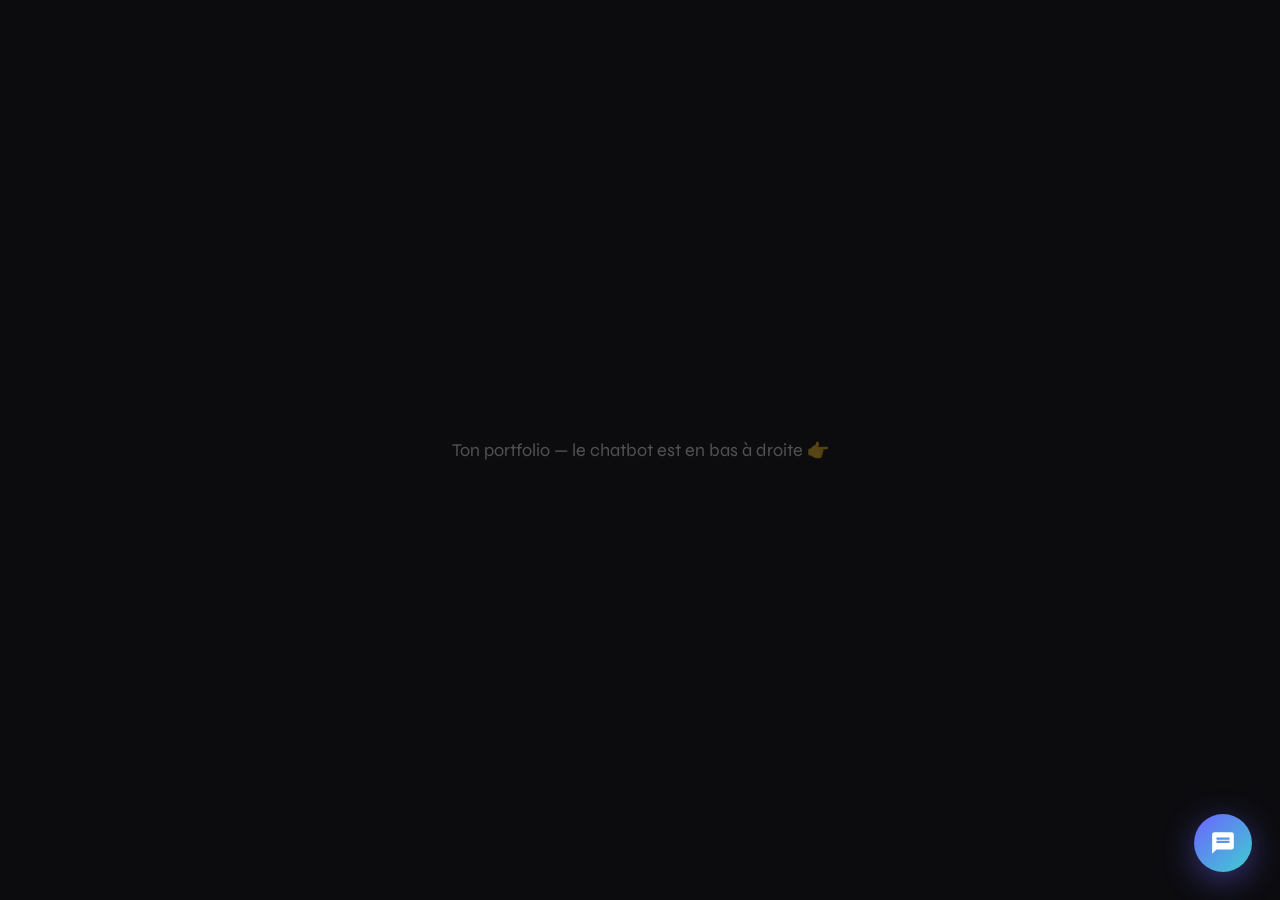
<file: chatbot.html>
<!DOCTYPE html>
<html lang="fr">
<head>
  <meta charset="UTF-8"/>
  <meta name="viewport" content="width=device-width, initial-scale=1.0"/>
  <title>Portfolio — Bastien</title>
  <link href="https://fonts.googleapis.com/css2?family=Syne:wght@400;600;700&family=DM+Sans:wght@300;400;500&display=swap" rel="stylesheet"/>
  <style>
    *, *::before, *::after { box-sizing: border-box; margin: 0; padding: 0; }

    body {
      font-family: 'DM Sans', sans-serif;
      background: #0c0c0f;
      color: #f0f0f5;
      min-height: 100vh;
      display: flex;
      align-items: center;
      justify-content: center;
    }

    .demo-text {
      text-align: center;
      opacity: 0.3;
      font-family: 'Syne', sans-serif;
      font-size: 18px;
    }

    .chat-fab {
      position: fixed;
      bottom: 28px; right: 28px;
      width: 58px; height: 58px;
      border-radius: 50%;
      background: linear-gradient(135deg, #6c63ff, #3ecfcf);
      border: none; cursor: pointer;
      display: flex; align-items: center; justify-content: center;
      box-shadow: 0 8px 32px rgba(108,99,255,.45);
      z-index: 9999;
      transition: transform .25s cubic-bezier(.34,1.56,.64,1), box-shadow .25s;
    }

    .chat-fab:hover {
      transform: scale(1.1);
      box-shadow: 0 12px 40px rgba(108,99,255,.6);
    }

    .chat-fab svg {
      width: 26px; height: 26px; fill: white;
      transition: opacity .2s, transform .2s;
      position: absolute;
    }

    .chat-fab .icon-chat  { opacity:1; transform:scale(1) rotate(0deg); }
    .chat-fab .icon-close { opacity:0; transform:scale(.6) rotate(-90deg); }
    .chat-fab.open .icon-chat  { opacity:0; transform:scale(.6) rotate(90deg); }
    .chat-fab.open .icon-close { opacity:1; transform:scale(1) rotate(0deg); }

    .chat-badge {
      position: absolute; top: 2px; right: 2px;
      width: 14px; height: 14px; border-radius: 50%;
      background: #ff4d6d; border: 2px solid #0c0c0f;
      animation: badgePop .4s cubic-bezier(.34,1.56,.64,1);
    }

    @keyframes badgePop { from{transform:scale(0)} to{transform:scale(1)} }

    .chat-tooltip {
      position: fixed; bottom: 36px; right: 96px;
      background: #1a1a2e; color: #d0d0e0;
      font-size: 13px; padding: 8px 14px;
      border-radius: 10px; border: 1px solid #2a2a40;
      white-space: nowrap; z-index: 9998;
      pointer-events: none; opacity: 0; transform: translateX(8px);
      transition: opacity .2s, transform .2s;
    }

    .chat-tooltip::after {
      content:''; position:absolute; right:-6px; top:50%;
      transform:translateY(-50%);
      border:6px solid transparent; border-right:none;
      border-left-color:#2a2a40;
    }

    .chat-fab:hover ~ .chat-tooltip { opacity:1; transform:translateX(0); }

    .chat-window {
      position: fixed;
      bottom: 100px; right: 28px;
      width: 370px;
      border-radius: 20px; overflow: hidden;
      border: 1px solid #1e1e2e;
      display: flex; flex-direction: column;
      box-shadow: 0 24px 80px rgba(0,0,0,.6), 0 0 0 1px rgba(108,99,255,.1);
      z-index: 9998;
      opacity: 0; transform: translateY(16px) scale(.96);
      pointer-events: none;
      transition: opacity .3s cubic-bezier(.4,0,.2,1), transform .3s cubic-bezier(.4,0,.2,1);
    }

    .chat-window.open {
      opacity: 1; transform: translateY(0) scale(1);
      pointer-events: all;
    }

    .chat-header {
      background: #111118; border-bottom: 1px solid #1e1e2e;
      padding: 14px 16px;
      display: flex; align-items: center; gap: 10px; flex-shrink: 0;
    }

    .avatar {
      width: 38px; height: 38px; border-radius: 50%;
      background: linear-gradient(135deg, #6c63ff, #3ecfcf);
      display: flex; align-items: center; justify-content: center;
      font-family: 'Syne', sans-serif; font-weight: 700; font-size: 15px;
      color: #fff; flex-shrink: 0;
    }

    .header-info h2 {
      font-family: 'Syne', sans-serif; font-size: 14px; font-weight: 700;
      color: #f0f0f5; line-height: 1.2;
    }

    .header-info span { font-size: 11px; color: #6c63ff; font-weight: 500; }

    .status {
      margin-left: auto; display: flex; align-items: center; gap: 5px;
      font-size: 11px; color: #3ecfcf;
    }

    .status-dot {
      width: 7px; height: 7px; border-radius: 50%;
      background: #3ecfcf; box-shadow: 0 0 6px #3ecfcf;
      animation: pulse 2s infinite;
    }

    @keyframes pulse { 0%,100%{opacity:1} 50%{opacity:.35} }

    .chat-messages {
      background: #0c0c0f; flex: 1; overflow-y: auto;
      padding: 16px; display: flex; flex-direction: column; gap: 12px;
      min-height: 280px; max-height: 320px;
      scrollbar-width: thin; scrollbar-color: #2a2a40 transparent;
    }

    .msg { display: flex; gap: 8px; align-items: flex-end; animation: fadeUp .25s ease; }

    @keyframes fadeUp { from{opacity:0;transform:translateY(6px)} to{opacity:1;transform:translateY(0)} }

    .msg.user { flex-direction: row-reverse; }

    .msg-avatar {
      width: 26px; height: 26px; border-radius: 50%;
      background: linear-gradient(135deg, #6c63ff, #3ecfcf);
      display: flex; align-items: center; justify-content: center;
      font-size: 10px; font-weight: 700; color: #fff;
      flex-shrink: 0; font-family: 'Syne', sans-serif;
    }

    .msg.user .msg-avatar { background: #1a1a2e; color: #9090b0; }

    .msg-bubble {
      max-width: 78%; padding: 10px 14px; border-radius: 16px;
      font-size: 13.5px; line-height: 1.65; font-weight: 300;
    }

    .msg.bot .msg-bubble {
      background: #1a1a2e; color: #d0d0e0;
      border-bottom-left-radius: 4px; border: 1px solid #2a2a40;
    }

    .msg.user .msg-bubble {
      background: linear-gradient(135deg, #6c63ff, #5a52e0);
      color: #fff; border-bottom-right-radius: 4px;
    }

    .suggestions {
      background: #0c0c0f; padding: 0 16px 12px;
      display: flex; gap: 7px; flex-wrap: wrap;
    }

    .suggestion-btn {
      background: #1a1a2e; border: 1px solid #2a2a40; color: #9090b0;
      padding: 5px 11px; border-radius: 20px; font-size: 11.5px;
      cursor: pointer; font-family: 'DM Sans', sans-serif;
      transition: border-color .2s, color .2s, background .2s; white-space: nowrap;
    }

    .suggestion-btn:hover { border-color: #6c63ff; color: #c0b8ff; background: #1e1a3a; }

    .chat-input-area {
      padding: 12px 14px; border-top: 1px solid #1e1e2e;
      display: flex; gap: 8px; background: #111118;
      align-items: center; flex-shrink: 0;
    }

    .chat-input {
      flex: 1; background: #1a1a2e; border: 1px solid #2a2a40;
      border-radius: 20px; padding: 9px 16px; color: #f0f0f5;
      font-size: 13px; font-family: 'DM Sans', sans-serif;
      outline: none; transition: border-color .2s;
    }

    .chat-input::placeholder { color: #4a4a6a; }
    .chat-input:focus { border-color: #6c63ff; }

    .send-btn {
      width: 38px; height: 38px; border-radius: 50%;
      background: linear-gradient(135deg, #6c63ff, #3ecfcf);
      border: none; cursor: pointer;
      display: flex; align-items: center; justify-content: center;
      transition: transform .2s, opacity .2s; flex-shrink: 0;
    }

    .send-btn:hover { transform: scale(1.08); }
    .send-btn:disabled { opacity:.4; cursor:not-allowed; transform:none; }
    .send-btn svg { width: 16px; height: 16px; fill: white; }

    .typing { display:flex; gap:4px; align-items:center; padding:2px 0; }
    .typing span {
      width:5px; height:5px; border-radius:50%; background:#6c63ff;
      animation: bounce 1.2s infinite;
    }
    .typing span:nth-child(2){animation-delay:.2s}
    .typing span:nth-child(3){animation-delay:.4s}

    @keyframes bounce { 0%,60%,100%{transform:translateY(0)} 30%{transform:translateY(-5px)} }

    @media (max-width: 420px) {
      .chat-window { width: calc(100vw - 20px); right: 10px; bottom: 90px; }
      .chat-fab { bottom: 20px; right: 16px; }
      .chat-tooltip { display: none; }
    }
  </style>
</head>
<body>

  <div class="demo-text">Ton portfolio — le chatbot est en bas à droite 👉</div>

  <button class="chat-fab" id="chatFab" onclick="toggleChat()" aria-label="Ouvrir l'assistant">
    <svg class="icon-chat" viewBox="0 0 24 24">
      <path d="M20 2H4c-1.1 0-2 .9-2 2v18l4-4h14c1.1 0 2-.9 2-2V4c0-1.1-.9-2-2-2zm-2 10H6V10h12v2zm0-3H6V7h12v2z"/>
    </svg>
    <svg class="icon-close" viewBox="0 0 24 24">
      <path d="M19 6.41L17.59 5 12 10.59 6.41 5 5 6.41 10.59 12 5 17.59 6.41 19 12 13.41 17.59 19 19 17.59 13.41 12z"/>
    </svg>
    <span class="chat-badge" id="badge" style="display:none"></span>
  </button>

  <div class="chat-tooltip">Une question sur Bastien ?</div>

  <div class="chat-window" id="chatWindow">
    <div class="chat-header">
      <div class="avatar">B</div>
      <div class="header-info">
        <h2>Assistant de Bastien</h2>
        <span>Data Analyst · SDM · Lille</span>
      </div>
      <div class="status"><div class="status-dot"></div>En ligne</div>
    </div>

    <div class="chat-messages" id="messages"></div>

    <div class="suggestions" id="suggestions">
      <button class="suggestion-btn" onclick="sendSuggestion('Quelles sont les expériences professionnelles de Bastien ?')">💼 Expériences</button>
      <button class="suggestion-btn" onclick="sendSuggestion('Quels outils et compétences maîtrise Bastien ?')">📊 Compétences</button>
      <button class="suggestion-btn" onclick="sendSuggestion('Quels projets data a réalisé Bastien ?')">🗂️ Projets</button>
      <button class="suggestion-btn" onclick="sendSuggestion('Comment contacter Bastien ?')">📬 Contact</button>
    </div>

    <div class="chat-input-area">
      <input class="chat-input" id="userInput" type="text" placeholder="Votre question…"/>
      <button class="send-btn" id="sendBtn" onclick="sendMessage()">
        <svg viewBox="0 0 24 24"><path d="M2 21l21-9L2 3v7l15 2-15 2z"/></svg>
      </button>
    </div>
  </div>

  <script>
    // ────────────────────────────────────────
    //  🔑 REMPLACE ICI TA CLÉ API GEMINI
    // ────────────────────────────────────────
    const GEMINI_API_KEY = "AIzaSyANl66SnFGZuunxH_suXTxZ56a0ugnwlI8";
    // ────────────────────────────────────────

    const GEMINI_URL = `https://generativelanguage.googleapis.com/v1beta/models/gemini-2.5-flash:generateContent?key=${GEMINI_API_KEY}`;

    const SYSTEM_PROMPT = `Tu es l'assistant personnel de Bastien Leblanc, intégré à son portfolio en ligne.
Tu réponds UNIQUEMENT en français, avec un ton professionnel mais chaleureux et accessible.

Voici le profil complet de Bastien, extrait directement de son portfolio :

== IDENTITÉ ==
- Nom : Bastien Leblanc
- Titre : Data Analyst
- Localisation : Métropole Lilloise
- Mobilité : Lille / Lens / Béthune / Remote
- Langues : Anglais B1
- Permis : A/B - Véhiculé
- LinkedIn : https://www.linkedin.com/in/bastien-leblanc-6a655347
- Téléphone : 06 83 19 67 51
- Email : disponible via le formulaire de contact sur le portfolio
- Loisirs : Formule 1, Musique, Nouvelles technologies, Cuisine, Jeux vidéo, Cinéma
- Sports : Running, Karaté

== FORMATION ==
- Data Analyst — OpenClassRooms (2025-2026, à distance) — RNCP Niveau 6 (Bac+3/4)
  13 projets professionnels : Python (Pandas), MySQL, Power BI, machine learning, tests statistiques, restitutions devant jury
- Gestion de projets — Open (2022) : pilotage, planification, reporting
- Management de proximité — Open (2020) : encadrement d'équipe, communication, pilotage opérationnel

== CERTIFICATION ==
- ITIL v4 (2022) — IB Formation : bonnes pratiques gestion des services IT

== EXPÉRIENCES PROFESSIONNELLES ==
1. Service Delivery Manager — SMILE GROUP, Lille (Jan 2025 - Mars 2025)
   BU Cloud Management : portefeuille de 10 clients (Dior, GRDF, Sodiaal), suivi projets, facturation, développement commercial

2. Service Delivery Manager — OPEN, Villeneuve d'Ascq (Jan 2022 - Jan 2025)
   BU Infrastructure, Cloud et DevOps : clients Auchan, SNCF Connect, AIFE, IMSA, INRAE, SIAO, Noréade, Amiens Métropole
   Management opérationnel et de carrière, amélioration continue, reporting métriques, PAQ/RACI, comités COMOP/COPIL/COSTRAT, recrutement, avant-ventes, gestion financière

3. Team Leader — OPEN, Villeneuve d'Ascq (Oct 2019 - Déc 2021)
   Compte SNCF CONNECT, supervision 24/7 : planning, reporting, management, animation comités, recrutement et formation

4. Technicien d'Exploitation et Supervision — OPEN, Villeneuve d'Ascq (Août 2018 - Déc 2019)
   SNCF CONNECT 24/7 : supervision console, actions serveurs/réseaux/BDD, analyse logs, coordination incidents majeurs

5. Technicien d'Exploitation Cloud et Sécurité — PICTIME (Claranet), Sainghin-en-Mélantois (Août 2017 - Août 2018)
   Alertes supervision N1, procédures, maintenance serveurs datacenter, facturation stockage, 24h/7j

6. Référent Technique Société Générale — HELPLINE, Marcq-en-Baroeul (Mai 2016 - Fév 2017)
   Mise en place plateforme d'appels, formation collaborateurs, management, gestion VIP

7. Expert Technique McDonald's — INTERWAY, Wambrechies (Août 2012 - Mai 2016)
   Diagnostic matériel/logiciel, helpdesk, formation de 150 collaborateurs, N3

== COMPÉTENCES TECHNIQUES (OUTILS) ==
- Python (Pandas) : 60% — Data Analysis
- MySQL : 70% — SQL / Data Analysis
- Power BI : 80% — BI / Data Visualization
- Linux : 50% — OS
- GPT / Gemini : 70% — AI
- GitHub : 40% — Version Control
- JIRA : 90% — Agile Project Management
- KNIME : 90% — ETL / Data Processing
- Confluence : 90% — Documentation
- PowerPoint : 90% — Présentation

== HARD SKILLS ==
- Préparation & nettoyage des données : 80%
- Requêtage de base de données : 80%
- Analyse de données : 70%
- Visualisation des données : 70%
- Statistiques : 50%
- Reporting & communication : 80%
- Pilotage de projets : 60%
- Amélioration continue : 80%

== SOFT SKILLS ==
Esprit analytique, orientation résultat, leadership, résolution de problèmes, communication

== PROJETS DATA (PORTFOLIO) ==
1. Laplace Immo (MySQL) — Analyse de données immobilières
2. Sanitoral (Power BI) — Conception de tableau de bord dynamique
3. Bottleneck (Python) — Optimisation de la gestion des données d'une boutique
4. Digicon Consulting (Knime) — Analyse des indicateurs de l'égalité femmes/hommes (RGPD)
5. Aeroworld (Power BI, HTML, CSS) — Création d'un portfolio de professionnel de la data
6. Lapage (Python) — Analyse des ventes d'une librairie en ligne
7. DWFA (Power BI) — Étude d'accès à l'eau potable
8. La Poule Qui Chante (Python) — Étude de marché international
9. ONCFM (Python) — Détection de faux billets

== CONTACT ==
- Téléphone : 06 83 19 67 51
- Localisation : Métropole Lilloise
- LinkedIn : https://www.linkedin.com/in/bastien-leblanc-6a655347
- Portfolio : https://bastienleblanc.fr

== RÈGLES DE RÉPONSE ==
- Réponds en 2-4 phrases sauf si plus de détails sont demandés
- N'invente aucune information non mentionnée ci-dessus
- Si une info manque, invite à contacter Bastien directement via son téléphone ou LinkedIn
- Mets en valeur son double profil : expérience managériale solide + reconversion data en cours`;

    let history = [];
    let welcomed = false;
    let isOpen = false;

    function toggleChat() {
      isOpen = !isOpen;
      document.getElementById('chatFab').classList.toggle('open', isOpen);
      document.getElementById('chatWindow').classList.toggle('open', isOpen);
      document.getElementById('badge').style.display = 'none';

      if (isOpen && !welcomed) {
        welcomed = true;
        setTimeout(() => {
          addMessage('bot', "Bonjour ! 👋 Je suis l'assistant de <strong>Bastien Leblanc</strong>, Data Analyst basé sur la métropole lilloise. Posez-moi vos questions sur son parcours, ses projets ou comment le contacter !");
        }, 200);
        setTimeout(() => document.getElementById('userInput').focus(), 350);
      }
    }

    function scrollBottom() {
      const c = document.getElementById('messages');
      c.scrollTop = c.scrollHeight;
    }

    function addMessage(role, text) {
      const container = document.getElementById('messages');
      const div = document.createElement('div');
      div.className = `msg ${role}`;
      div.innerHTML = `<div class="msg-avatar">${role === 'bot' ? 'B' : 'V'}</div><div class="msg-bubble">${text}</div>`;
      container.appendChild(div);
      scrollBottom();
    }

    function addTyping() {
      const container = document.getElementById('messages');
      const div = document.createElement('div');
      div.className = 'msg bot'; div.id = 'typing-indicator';
      div.innerHTML = `<div class="msg-avatar">B</div><div class="msg-bubble"><div class="typing"><span></span><span></span><span></span></div></div>`;
      container.appendChild(div); scrollBottom();
    }

    function removeTyping() {
      const el = document.getElementById('typing-indicator');
      if (el) el.remove();
    }

    async function callGemini(userMessage) {
      history.push({ role: 'user', parts: [{ text: userMessage }] });
      const res = await fetch(GEMINI_URL, {
        method: 'POST',
        headers: { 'Content-Type': 'application/json' },
        body: JSON.stringify({
          system_instruction: { parts: [{ text: SYSTEM_PROMPT }] },
          contents: history
        })
      });
      if (!res.ok) { const e = await res.json(); throw new Error(e?.error?.message || 'Erreur API'); }
      const data = await res.json();
      const reply = data.candidates?.[0]?.content?.parts?.[0]?.text || "Désolé, je n'ai pas pu répondre.";
      history.push({ role: 'model', parts: [{ text: reply }] });
      return reply;
    }

    async function sendMessage() {
      const input = document.getElementById('userInput');
      const btn = document.getElementById('sendBtn');
      const text = input.value.trim();
      if (!text || btn.disabled) return;

      input.value = ''; btn.disabled = true;
      document.getElementById('suggestions').style.display = 'none';
      addMessage('user', text); addTyping();

      try {
        const reply = await callGemini(text);
        removeTyping(); addMessage('bot', reply);
      } catch(e) {
        removeTyping(); addMessage('bot', `⚠️ ${e.message}`);
      }

      btn.disabled = false; input.focus();
    }

    function sendSuggestion(msg) {
      if (!isOpen) toggleChat();
      setTimeout(() => { document.getElementById('userInput').value = msg; sendMessage(); }, welcomed ? 0 : 400);
    }

    document.getElementById('userInput').addEventListener('keydown', e => { if (e.key === 'Enter') sendMessage(); });

    setTimeout(() => { if (!isOpen) document.getElementById('badge').style.display = 'block'; }, 3000);
  </script>
</body>
</html>
</file>
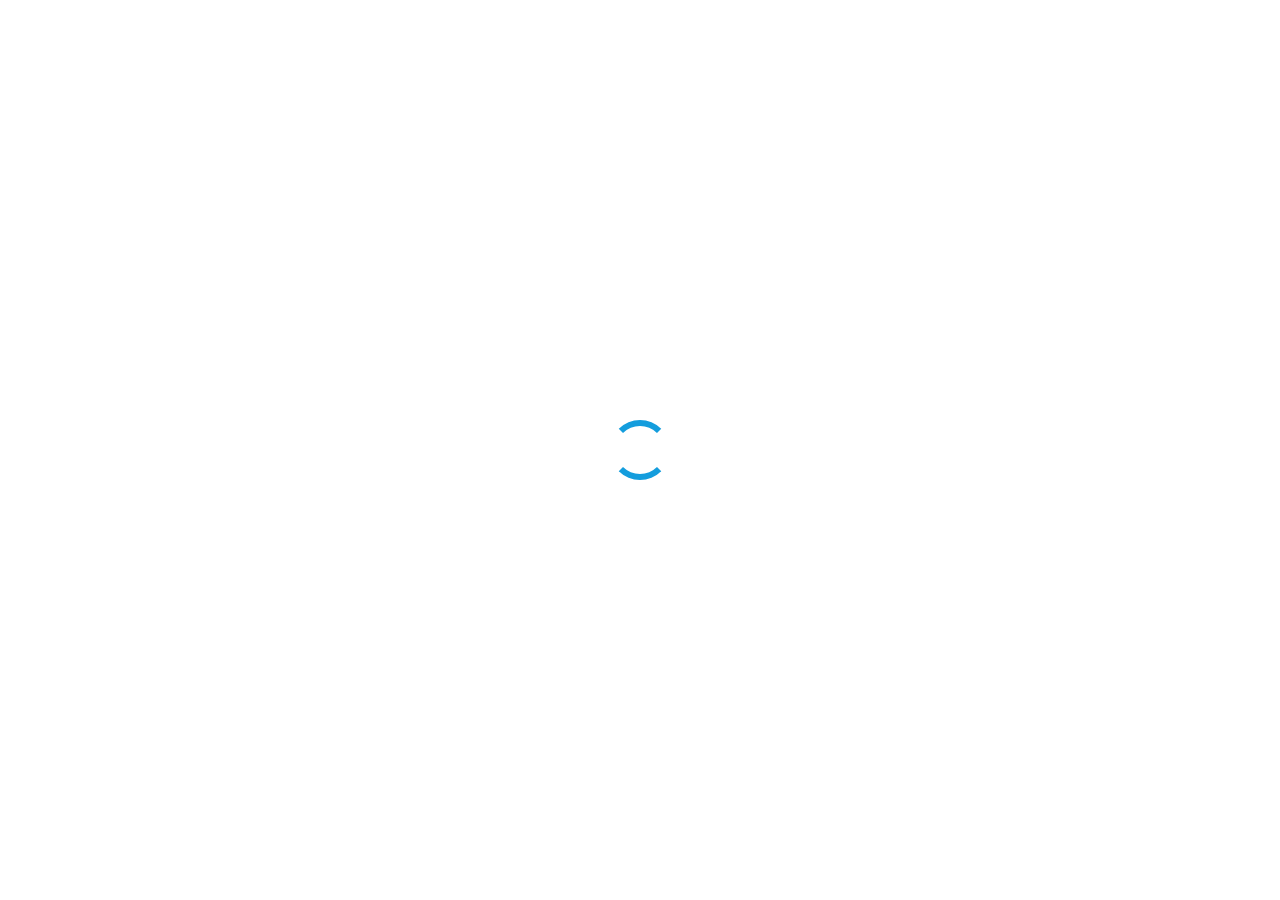
<file: portfolio-digicon.html>
<!DOCTYPE html>
<html lang="fr" translate="no">

<head>
  <meta charset="utf-8">
  <meta content="width=device-width, initial-scale=1.0" name="viewport">
  <title>Portfolio Digicon</title>
  <meta content="" name="description">
  <meta content="" name="keywords">

  <!-- Favicons -->
  <link href="assets/img/favicon2.png" rel="icon">
  <link href="assets/img/favicon2.png" rel="apple-touch-icon">

  <!-- Fonts -->
  <link href="https://fonts.googleapis.com" rel="preconnect">
  <link href="https://fonts.gstatic.com" rel="preconnect" crossorigin>
  <link href="https://fonts.googleapis.com/css2?family=Roboto:ital,wght@0,100;0,300;0,400;0,500;0,700;0,900;1,100;1,300;1,400;1,500;1,700;1,900&family=Poppins:ital,wght@0,100;0,200;0,300;0,400;0,500;0,600;0,700;0,800;0,900;1,100;1,200;1,300;1,400;1,500;1,600;1,700;1,800;1,900&family=Raleway:ital,wght@0,100;0,200;0,300;0,400;0,500;0,600;0,700;0,800;0,900;1,100;1,200;1,300;1,400;1,500;1,600;1,700;1,800;1,900&display=swap" rel="stylesheet">

  <!-- Vendor CSS Files -->
  <link href="assets/vendor/bootstrap/css/bootstrap.min.css" rel="stylesheet">
  <link href="assets/vendor/bootstrap-icons/bootstrap-icons.css" rel="stylesheet">
  <link href="assets/vendor/aos/aos.css" rel="stylesheet">
  <link href="assets/vendor/glightbox/css/glightbox.min.css" rel="stylesheet">
  <link href="assets/vendor/swiper/swiper-bundle.min.css" rel="stylesheet">

  <!-- Main CSS File -->
  <link href="assets/css/main.css" rel="stylesheet">

  <!-- =======================================================
  * Template Name: iPortfolio
  * Template URL: https://bootstrapmade.com/iportfolio-bootstrap-portfolio-websites-template/
  * Updated: Jun 29 2024 with Bootstrap v5.3.3
  * Author: BootstrapMade.com
  * License: https://bootstrapmade.com/license/
  ======================================================== -->
</head>

<body class="portfolio-details-page">

  <header id="header" class="header dark-background d-flex flex-column">
    <i class="header-toggle d-xl-none bi bi-list"></i>

    <div class="profile-img">
      <img src="assets/img/my-profile-img2.jpg" alt="" class="img-fluid rounded-circle">
    </div>

    <a href="index.html" class="logo d-flex align-items-center justify-content-center">
      <!-- Uncomment the line below if you also wish to use an image logo -->
      <!-- <img src="assets/img/logo.png" alt=""> -->
      <h1 class="sitename">Bastien Leblanc</h1>
    </a>

    <div class="social-links text-center">
      <!-- 
      <a href="#" class="twitter"><i class="bi bi-twitter-x"></i></a>
      <a href="#" class="facebook"><i class="bi bi-facebook"></i></a>
      <a href="#" class="instagram"><i class="bi bi-instagram"></i></a>
      <a href="#" class="google-plus"><i class="bi bi-skype"></i></a> 
      -->
      <a href="https://www.linkedin.com/in/bastien-leblanc-6a655347" class="linkedin" target="_blank"><i class="bi bi-linkedin"></i></a>
    </div>

    <nav id="navmenu" class="navmenu">
      <ul>
        <li><a href="index.html#hero" class="active"><i class="bi bi-house navicon"></i> Accueil</a></li>
        <li><a href="index.html#about"><i class="bi bi-person navicon"></i> À propos</a></li>
        <li><a href="index.html#skills"><i class="bi bi-bar-chart navicon"></i> Compétences</a></li>
		<li><a href="index.html#resume"><i class="bi bi-file-earmark-text navicon"></i> Expériences</a></li>
        <li><a href="index.html#formations"><i class="bi bi-mortarboard navicon"></i> Formations</a></li>
        <li><a href="index.html#portfolio"><i class="bi bi-images navicon"></i> Portfolio</a></li>
        <li><a href="index.html#contact"><i class="bi bi-envelope navicon"></i> Contact</a></li>
      </ul>
    </nav>

  </header>

  <main class="main">

    <!-- Page Title -->
    <div class="page-title dark-background">
      <div class="container d-lg-flex justify-content-between align-items-center">
        <h1 class="mb-2 mb-lg-0">Digicon</h1>
        <nav class="breadcrumbs">
          <ol>
            <li><a href="index.html#portfolio">Portfolio</a></li>
            <li class="current">Digicon</li>
          </ol>
        </nav>
      </div>
    </div><!-- End Page Title -->

    <!-- Portfolio Details Section -->
    <section id="portfolio-details" class="portfolio-details section">

      <div class="container" data-aos="fade-up" data-aos-delay="100">

        <div class="row gy-4">

          <div class="col-lg-6">
            <div class="portfolio-details-slider swiper init-swiper">

              <script type="application/json" class="swiper-config">
                {
                  "loop": true,
                  "speed": 600,
                  "autoplay": {
                    "delay": 5000
                  },
                  "slidesPerView": "auto",
                  "pagination": {
                    "el": ".swiper-pagination",
                    "type": "bullets",
                    "clickable": true
                  }
                }
              </script>

              <div class="swiper-wrapper align-items-center">

                <div class="swiper-slide">
                  <img src="assets/img/portfolio/digicon.png" alt="">
                </div>
              </div>
              <div class="swiper-pagination"></div>
            </div>
          </div>

          <div class="col-lg-6">
            <div class="portfolio-info" data-aos="fade-up" data-aos-delay="200">
              <h3>Informations du projet</h3>
              <ul>
                <li><strong>Categorie</strong>: Knime</li>
                <li><strong>Client</strong>: Digicon</li>
                <li><strong>Date du projet</strong>: Octobre 2025</li>
                <li><strong>URL du projet</strong>: <a href="https://github.com/Babass-is-Back/digicon-consulting" target="_blank">GitHub</a></li>
              </ul>
            </div>
            <div class="portfolio-description" data-aos="fade-up" data-aos-delay="300">
              <h2>Analysez des indicateurs de l'égalité femmes/hommes en respect du RGPD</h2>
              <p>
                Vous êtes data analyst dans un cabinet de consultants spécialisé dans la transformation digitale des entreprises. 
				Le cabinet compte déjà plus de 150 salariés et est en plein développement. 
				Chaque année avant le 1er mars, les entreprises d’au moins 50 salariés doivent calculer et publier sur leur site Internet leur index de l’égalité femmes-hommes
			  </p>

            </div>
          </div>

        </div>

      </div>

    </section><!-- /Portfolio Details Section -->

  </main>

  <footer id="footer" class="footer position-relative light-background">

    <div class="container">
      <div class="copyright text-center ">
        <p>© <span>Copyright</span> <strong class="px-1 sitename">iPortfolio</strong> <span>All Rights Reserved</span></p>
      </div>
      <div class="credits">
        <!-- All the links in the footer should remain intact. -->
        <!-- You can delete the links only if you've purchased the pro version. -->
        <!-- Licensing information: https://bootstrapmade.com/license/ -->
        <!-- Purchase the pro version with working PHP/AJAX contact form: [buy-url] -->
        Designed by <a href="https://bootstrapmade.com/">BootstrapMade</a> Distributed by <a href="https://themewagon.com">ThemeWagon</a>
      </div>
    </div>

  </footer>

  <!-- Scroll Top -->
  <a href="#" id="scroll-top" class="scroll-top d-flex align-items-center justify-content-center"><i class="bi bi-arrow-up-short"></i></a>

  <!-- Preloader -->
  <div id="preloader"></div>

  <!-- Vendor JS Files -->
  <script src="assets/vendor/bootstrap/js/bootstrap.bundle.min.js"></script>
  <script src="assets/vendor/php-email-form/validate.js"></script>
  <script src="assets/vendor/aos/aos.js"></script>
  <script src="assets/vendor/typed.js/typed.umd.js"></script>
  <script src="assets/vendor/purecounter/purecounter_vanilla.js"></script>
  <script src="assets/vendor/waypoints/noframework.waypoints.js"></script>
  <script src="assets/vendor/glightbox/js/glightbox.min.js"></script>
  <script src="assets/vendor/imagesloaded/imagesloaded.pkgd.min.js"></script>
  <script src="assets/vendor/isotope-layout/isotope.pkgd.min.js"></script>
  <script src="assets/vendor/swiper/swiper-bundle.min.js"></script>

  <!-- Main JS File -->
  <script src="assets/js/main.js"></script>

</body>

</html>
</file>
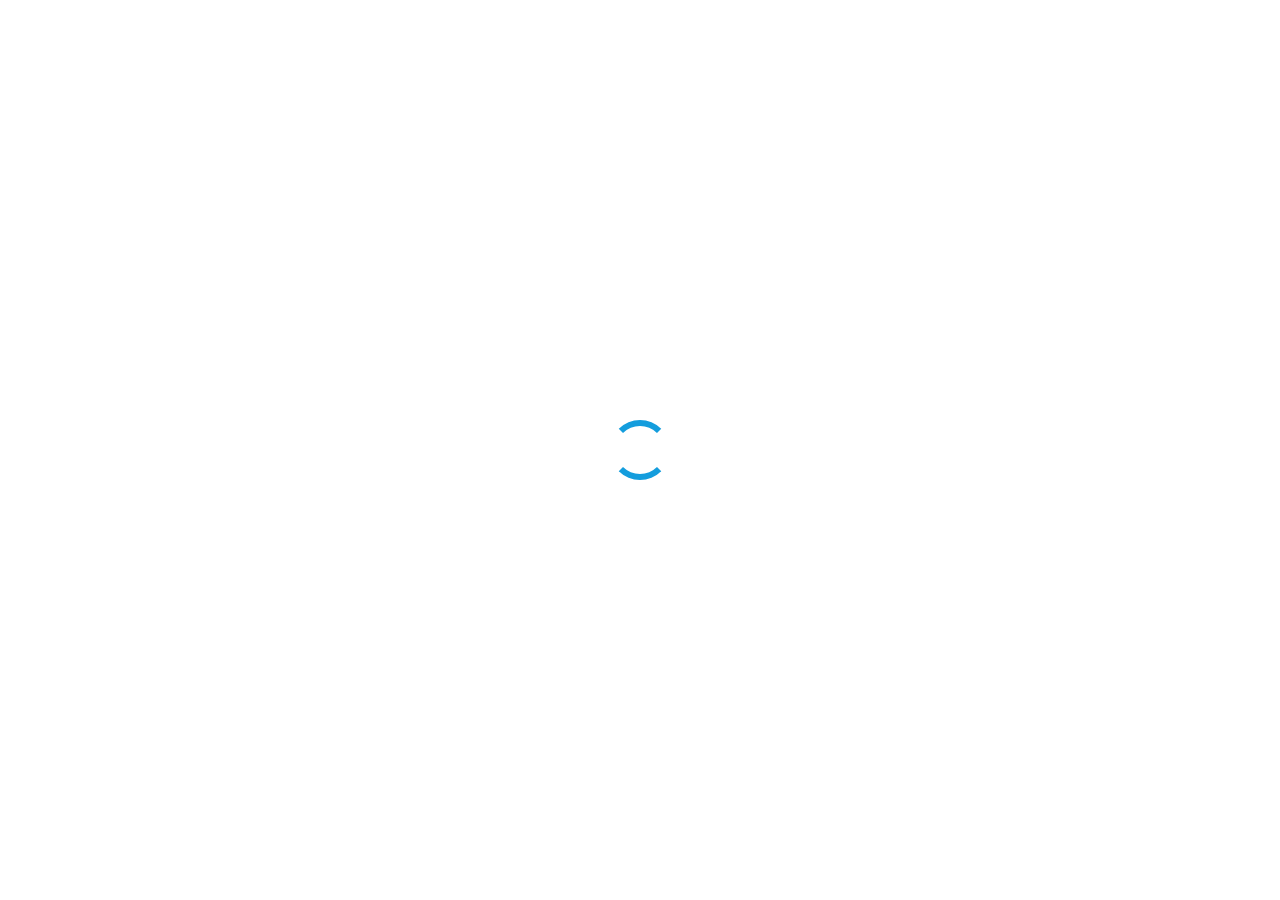
<file: portfolio-dwfa.html>
<!DOCTYPE html>
<html lang="fr" translate="no">

<head>
  <meta charset="utf-8">
  <meta content="width=device-width, initial-scale=1.0" name="viewport">
  <title>Portfolio DWFA</title>
  <meta content="" name="description">
  <meta content="" name="keywords">

  <!-- Favicons -->
  <link href="assets/img/favicon2.png" rel="icon">
  <link href="assets/img/favicon2.png" rel="apple-touch-icon">

  <!-- Fonts -->
  <link href="https://fonts.googleapis.com" rel="preconnect">
  <link href="https://fonts.gstatic.com" rel="preconnect" crossorigin>
  <link href="https://fonts.googleapis.com/css2?family=Roboto:ital,wght@0,100;0,300;0,400;0,500;0,700;0,900;1,100;1,300;1,400;1,500;1,700;1,900&family=Poppins:ital,wght@0,100;0,200;0,300;0,400;0,500;0,600;0,700;0,800;0,900;1,100;1,200;1,300;1,400;1,500;1,600;1,700;1,800;1,900&family=Raleway:ital,wght@0,100;0,200;0,300;0,400;0,500;0,600;0,700;0,800;0,900;1,100;1,200;1,300;1,400;1,500;1,600;1,700;1,800;1,900&display=swap" rel="stylesheet">

  <!-- Vendor CSS Files -->
  <link href="assets/vendor/bootstrap/css/bootstrap.min.css" rel="stylesheet">
  <link href="assets/vendor/bootstrap-icons/bootstrap-icons.css" rel="stylesheet">
  <link href="assets/vendor/aos/aos.css" rel="stylesheet">
  <link href="assets/vendor/glightbox/css/glightbox.min.css" rel="stylesheet">
  <link href="assets/vendor/swiper/swiper-bundle.min.css" rel="stylesheet">

  <!-- Main CSS File -->
  <link href="assets/css/main.css" rel="stylesheet">

  <!-- =======================================================
  * Template Name: iPortfolio
  * Template URL: https://bootstrapmade.com/iportfolio-bootstrap-portfolio-websites-template/
  * Updated: Jun 29 2024 with Bootstrap v5.3.3
  * Author: BootstrapMade.com
  * License: https://bootstrapmade.com/license/
  ======================================================== -->
</head>

<body class="portfolio-details-page">

  <header id="header" class="header dark-background d-flex flex-column">
    <i class="header-toggle d-xl-none bi bi-list"></i>

    <div class="profile-img">
      <img src="assets/img/my-profile-img2.jpg" alt="" class="img-fluid rounded-circle">
    </div>

    <a href="index.html" class="logo d-flex align-items-center justify-content-center">
      <!-- Uncomment the line below if you also wish to use an image logo -->
      <!-- <img src="assets/img/logo.png" alt=""> -->
      <h1 class="sitename">Bastien Leblanc</h1>
    </a>

    <div class="social-links text-center">
      <!-- 
      <a href="#" class="twitter"><i class="bi bi-twitter-x"></i></a>
      <a href="#" class="facebook"><i class="bi bi-facebook"></i></a>
      <a href="#" class="instagram"><i class="bi bi-instagram"></i></a>
      <a href="#" class="google-plus"><i class="bi bi-skype"></i></a> 
      -->
      <a href="https://www.linkedin.com/in/bastien-leblanc-6a655347" class="linkedin" target="_blank"><i class="bi bi-linkedin"></i></a>
    </div>

    <nav id="navmenu" class="navmenu">
      <ul>
        <li><a href="index.html#hero" class="active"><i class="bi bi-house navicon"></i> Accueil</a></li>
        <li><a href="index.html#about"><i class="bi bi-person navicon"></i> À propos</a></li>
        <li><a href="index.html#skills"><i class="bi bi-bar-chart navicon"></i> Compétences</a></li>
		<li><a href="index.html#resume"><i class="bi bi-file-earmark-text navicon"></i> Expériences</a></li>
        <li><a href="index.html#formations"><i class="bi bi-mortarboard navicon"></i> Formations</a></li>
        <li><a href="index.html#portfolio"><i class="bi bi-images navicon"></i> Portfolio</a></li>
        <li><a href="index.html#contact"><i class="bi bi-envelope navicon"></i> Contact</a></li>
      </ul>
    </nav>

  </header>

  <main class="main">

    <!-- Page Title -->
    <div class="page-title dark-background">
      <div class="container d-lg-flex justify-content-between align-items-center">
        <h1 class="mb-2 mb-lg-0">Drinking Water For All</h1>
        <nav class="breadcrumbs">
          <ol>
            <li><a href="index.html#portfolio">Portfolio</a></li>
            <li class="current">Drinking Water For All</li>
          </ol>
        </nav>
      </div>
    </div><!-- End Page Title -->

    <!-- Portfolio Details Section -->
    <section id="portfolio-details" class="portfolio-details section">

      <div class="container" data-aos="fade-up" data-aos-delay="100">

        <div class="row gy-4">

          <div class="col-lg-6">
            <div class="portfolio-details-slider swiper init-swiper">

              <script type="application/json" class="swiper-config">
                {
                  "loop": true,
                  "speed": 600,
                  "autoplay": {
                    "delay": 5000
                  },
                  "slidesPerView": "auto",
                  "pagination": {
                    "el": ".swiper-pagination",
                    "type": "bullets",
                    "clickable": true
                  }
                }
              </script>

              <div class="swiper-wrapper align-items-center">

                <div class="swiper-slide">
                  <img src="assets/img/portfolio/dwfa-logo.jpg" alt="">
                </div>
              </div>
              <div class="swiper-pagination"></div>
            </div>
          </div>

          <div class="col-lg-6">
            <div class="portfolio-info" data-aos="fade-up" data-aos-delay="200">
              <h3>Informations du projet</h3>
              <ul>
                <li><strong>Categorie</strong>: Power BI</li>
                <li><strong>Client</strong>: DWFA</li>
                <li><strong>Date du projet</strong>: Janvier 2026</li>
                <li><strong>URL du projet</strong>: <a href="https://github.com/Babass-is-Back/dwfa" target="_blank">GitHub</a></li>
              </ul>
            </div>
            <div class="portfolio-description" data-aos="fade-up" data-aos-delay="300">
              <h2>Etude d'accès à l'eau potable</h2>
              <p>
                L’association DWFA à pour ambition de donner accès à l’eau au plus grand nombre.
				Un bailleur de fonds à été sollicité avec pour objectif d’investir dans l’un des 3 domaines d’expertise de la DWFA :
				<ul> 
				<li>Création de services d’accès à l’eau potable</li>
				<li>Modernisation des services déjà existants</li>
				<li>Consulting auprès des administrations</li></ul>
			  </p>
              <p>
                L'objectif est de constuire un dashboard permettant d'effectuer une première analyse de ces indicateurs.
			  </p>			  
            </div>
          </div>

        </div>

      </div>

    </section><!-- /Portfolio Details Section -->

  </main>

  <footer id="footer" class="footer position-relative light-background">

    <div class="container">
      <div class="copyright text-center ">
        <p>© <span>Copyright</span> <strong class="px-1 sitename">iPortfolio</strong> <span>All Rights Reserved</span></p>
      </div>
      <div class="credits">
        <!-- All the links in the footer should remain intact. -->
        <!-- You can delete the links only if you've purchased the pro version. -->
        <!-- Licensing information: https://bootstrapmade.com/license/ -->
        <!-- Purchase the pro version with working PHP/AJAX contact form: [buy-url] -->
        Designed by <a href="https://bootstrapmade.com/">BootstrapMade</a> Distributed by <a href="https://themewagon.com">ThemeWagon</a>
      </div>
    </div>

  </footer>

  <!-- Scroll Top -->
  <a href="#" id="scroll-top" class="scroll-top d-flex align-items-center justify-content-center"><i class="bi bi-arrow-up-short"></i></a>

  <!-- Preloader -->
  <div id="preloader"></div>

  <!-- Vendor JS Files -->
  <script src="assets/vendor/bootstrap/js/bootstrap.bundle.min.js"></script>
  <script src="assets/vendor/php-email-form/validate.js"></script>
  <script src="assets/vendor/aos/aos.js"></script>
  <script src="assets/vendor/typed.js/typed.umd.js"></script>
  <script src="assets/vendor/purecounter/purecounter_vanilla.js"></script>
  <script src="assets/vendor/waypoints/noframework.waypoints.js"></script>
  <script src="assets/vendor/glightbox/js/glightbox.min.js"></script>
  <script src="assets/vendor/imagesloaded/imagesloaded.pkgd.min.js"></script>
  <script src="assets/vendor/isotope-layout/isotope.pkgd.min.js"></script>
  <script src="assets/vendor/swiper/swiper-bundle.min.js"></script>

  <!-- Main JS File -->
  <script src="assets/js/main.js"></script>

</body>

</html>
</file>
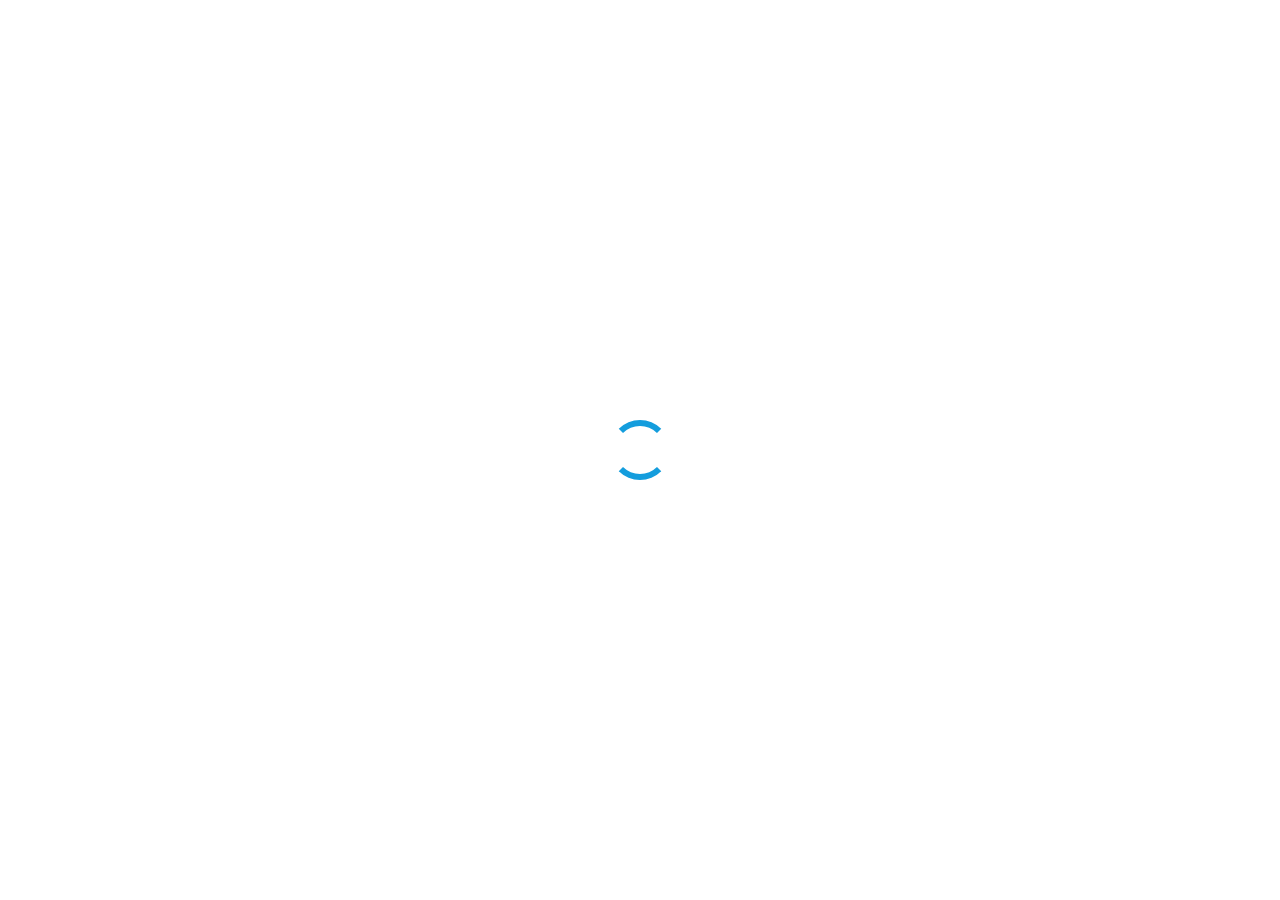
<file: portfolio-laplace-immo.html>
<!DOCTYPE html>
<html lang="fr" translate="no">

<head>
  <meta charset="utf-8">
  <meta content="width=device-width, initial-scale=1.0" name="viewport">
  <title>Portfolio Laplace Immo</title>
  <meta content="" name="description">
  <meta content="" name="keywords">

  <!-- Favicons -->
  <link href="assets/img/favicon2.png" rel="icon">
  <link href="assets/img/favicon2.png" rel="apple-touch-icon">

  <!-- Fonts -->
  <link href="https://fonts.googleapis.com" rel="preconnect">
  <link href="https://fonts.gstatic.com" rel="preconnect" crossorigin>
  <link href="https://fonts.googleapis.com/css2?family=Roboto:ital,wght@0,100;0,300;0,400;0,500;0,700;0,900;1,100;1,300;1,400;1,500;1,700;1,900&family=Poppins:ital,wght@0,100;0,200;0,300;0,400;0,500;0,600;0,700;0,800;0,900;1,100;1,200;1,300;1,400;1,500;1,600;1,700;1,800;1,900&family=Raleway:ital,wght@0,100;0,200;0,300;0,400;0,500;0,600;0,700;0,800;0,900;1,100;1,200;1,300;1,400;1,500;1,600;1,700;1,800;1,900&display=swap" rel="stylesheet">

  <!-- Vendor CSS Files -->
  <link href="assets/vendor/bootstrap/css/bootstrap.min.css" rel="stylesheet">
  <link href="assets/vendor/bootstrap-icons/bootstrap-icons.css" rel="stylesheet">
  <link href="assets/vendor/aos/aos.css" rel="stylesheet">
  <link href="assets/vendor/glightbox/css/glightbox.min.css" rel="stylesheet">
  <link href="assets/vendor/swiper/swiper-bundle.min.css" rel="stylesheet">

  <!-- Main CSS File -->
  <link href="assets/css/main.css" rel="stylesheet">

  <!-- =======================================================
  * Template Name: iPortfolio
  * Template URL: https://bootstrapmade.com/iportfolio-bootstrap-portfolio-websites-template/
  * Updated: Jun 29 2024 with Bootstrap v5.3.3
  * Author: BootstrapMade.com
  * License: https://bootstrapmade.com/license/
  ======================================================== -->
</head>

<body class="portfolio-details-page">

  <header id="header" class="header dark-background d-flex flex-column">
    <i class="header-toggle d-xl-none bi bi-list"></i>

    <div class="profile-img">
      <img src="assets/img/my-profile-img2.jpg" alt="" class="img-fluid rounded-circle">
    </div>

    <a href="index.html" class="logo d-flex align-items-center justify-content-center">
      <!-- Uncomment the line below if you also wish to use an image logo -->
      <!-- <img src="assets/img/logo.png" alt=""> -->
      <h1 class="sitename">Bastien Leblanc</h1>
    </a>

    <div class="social-links text-center">
      <!-- 
      <a href="#" class="twitter"><i class="bi bi-twitter-x"></i></a>
      <a href="#" class="facebook"><i class="bi bi-facebook"></i></a>
      <a href="#" class="instagram"><i class="bi bi-instagram"></i></a>
      <a href="#" class="google-plus"><i class="bi bi-skype"></i></a> 
      -->
      <a href="https://www.linkedin.com/in/bastien-leblanc-6a655347" class="linkedin" target="_blank"><i class="bi bi-linkedin"></i></a>
    </div>

    <nav id="navmenu" class="navmenu">
      <ul>
        <li><a href="index.html#hero" class="active"><i class="bi bi-house navicon"></i> Accueil</a></li>
        <li><a href="index.html#about"><i class="bi bi-person navicon"></i> À propos</a></li>
        <li><a href="index.html#skills"><i class="bi bi-bar-chart navicon"></i> Compétences</a></li>
		<li><a href="index.html#resume"><i class="bi bi-file-earmark-text navicon"></i> Expériences</a></li>
        <li><a href="index.html#formations"><i class="bi bi-mortarboard navicon"></i> Formations</a></li>
        <li><a href="index.html#portfolio"><i class="bi bi-images navicon"></i> Portfolio</a></li>
        <li><a href="index.html#contact"><i class="bi bi-envelope navicon"></i> Contact</a></li>
      </ul>
    </nav>

  </header>

  <main class="main">

    <!-- Page Title -->
    <div class="page-title dark-background">
      <div class="container d-lg-flex justify-content-between align-items-center">
        <h1 class="mb-2 mb-lg-0">Laplace Immo</h1>
        <nav class="breadcrumbs">
          <ol>
            <li><a href="index.html#portfolio">Portfolio</a></li>
            <li class="current">Laplace Immo</li>
          </ol>
        </nav>
      </div>
    </div><!-- End Page Title -->

    <!-- Portfolio Details Section -->
    <section id="portfolio-details" class="portfolio-details section">

      <div class="container" data-aos="fade-up" data-aos-delay="100">

        <div class="row gy-4">

          <div class="col-lg-6">
            <div class="portfolio-details-slider swiper init-swiper">

              <script type="application/json" class="swiper-config">
                {
                  "loop": true,
                  "speed": 600,
                  "autoplay": {
                    "delay": 5000
                  },
                  "slidesPerView": "auto",
                  "pagination": {
                    "el": ".swiper-pagination",
                    "type": "bullets",
                    "clickable": true
                  }
                }
              </script>

              <div class="swiper-wrapper align-items-center">

                <div class="swiper-slide">
                  <img src="assets/img/portfolio/laplace-immo.png" alt="">
                </div>
              </div>
              <div class="swiper-pagination"></div>
            </div>
          </div>

          <div class="col-lg-6">
            <div class="portfolio-info" data-aos="fade-up" data-aos-delay="200">
              <h3>Informations du projet</h3>
              <ul>
                <li><strong>Categorie</strong>: MySQL</li>
                <li><strong>Client</strong>: Laplace Immo</li>
                <li><strong>Date du projet</strong>: Octobre 2025</li>
                <li><strong>URL du projet</strong>: <a href="https://github.com/Babass-is-Back/Laplace-Immo" target="_blank">GitHub</a></li>
              </ul>
            </div>
            <div class="portfolio-description" data-aos="fade-up" data-aos-delay="300">
              <h2>Créez et utilisez une base de données immobilière avec SQL</h2>
              <p>
                DataImmo a pour but d’anticiper les prix de ventes de l’immobilier en France en concevant un modèle de données adapté à notre réseau d’agence, et ainsi mieux positionner notre offre face à une concurrence de plus en plus compétitive.
              </p>
            </div>
          </div>

        </div>

      </div>

    </section><!-- /Portfolio Details Section -->

  </main>

  <footer id="footer" class="footer position-relative light-background">

    <div class="container">
      <div class="copyright text-center ">
        <p>© <span>Copyright</span> <strong class="px-1 sitename">iPortfolio</strong> <span>All Rights Reserved</span></p>
      </div>
      <div class="credits">
        <!-- All the links in the footer should remain intact. -->
        <!-- You can delete the links only if you've purchased the pro version. -->
        <!-- Licensing information: https://bootstrapmade.com/license/ -->
        <!-- Purchase the pro version with working PHP/AJAX contact form: [buy-url] -->
        Designed by <a href="https://bootstrapmade.com/">BootstrapMade</a> Distributed by <a href="https://themewagon.com">ThemeWagon</a>
      </div>
    </div>

  </footer>

  <!-- Scroll Top -->
  <a href="#" id="scroll-top" class="scroll-top d-flex align-items-center justify-content-center"><i class="bi bi-arrow-up-short"></i></a>

  <!-- Preloader -->
  <div id="preloader"></div>

  <!-- Vendor JS Files -->
  <script src="assets/vendor/bootstrap/js/bootstrap.bundle.min.js"></script>
  <script src="assets/vendor/php-email-form/validate.js"></script>
  <script src="assets/vendor/aos/aos.js"></script>
  <script src="assets/vendor/typed.js/typed.umd.js"></script>
  <script src="assets/vendor/purecounter/purecounter_vanilla.js"></script>
  <script src="assets/vendor/waypoints/noframework.waypoints.js"></script>
  <script src="assets/vendor/glightbox/js/glightbox.min.js"></script>
  <script src="assets/vendor/imagesloaded/imagesloaded.pkgd.min.js"></script>
  <script src="assets/vendor/isotope-layout/isotope.pkgd.min.js"></script>
  <script src="assets/vendor/swiper/swiper-bundle.min.js"></script>

  <!-- Main JS File -->
  <script src="assets/js/main.js"></script>

</body>

</html>
</file>
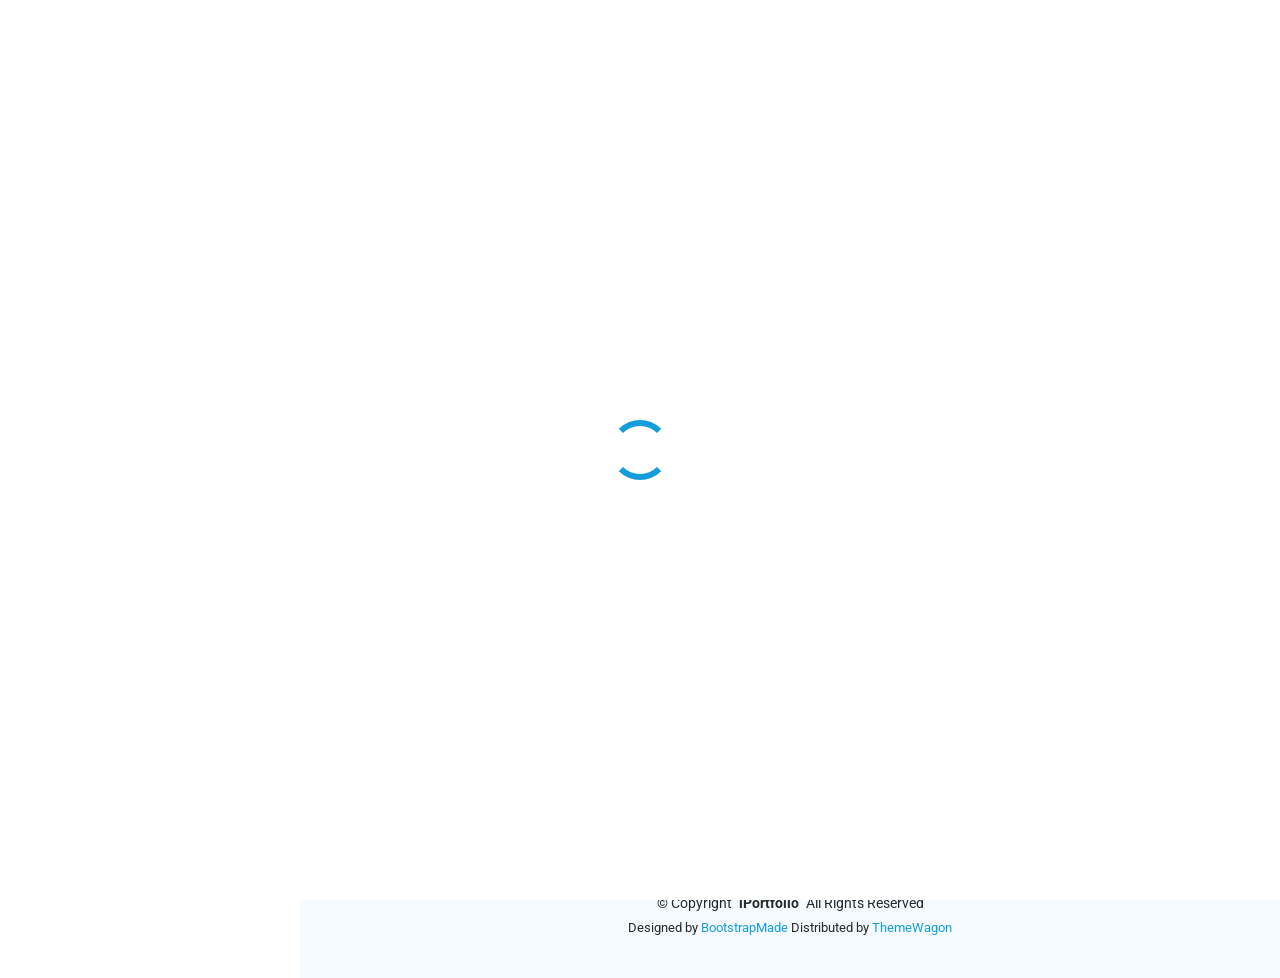
<file: portfolio-sanitoral.html>
<!DOCTYPE html>
<html lang="fr" translate="no">

<head>
  <meta charset="utf-8">
  <meta content="width=device-width, initial-scale=1.0" name="viewport">
  <title>Portfolio Sanitoral</title>
  <meta content="" name="description">
  <meta content="" name="keywords">

  <!-- Favicons -->
  <link href="assets/img/favicon2.png" rel="icon">
  <link href="assets/img/favicon2.png" rel="apple-touch-icon">

  <!-- Fonts -->
  <link href="https://fonts.googleapis.com" rel="preconnect">
  <link href="https://fonts.gstatic.com" rel="preconnect" crossorigin>
  <link href="https://fonts.googleapis.com/css2?family=Roboto:ital,wght@0,100;0,300;0,400;0,500;0,700;0,900;1,100;1,300;1,400;1,500;1,700;1,900&family=Poppins:ital,wght@0,100;0,200;0,300;0,400;0,500;0,600;0,700;0,800;0,900;1,100;1,200;1,300;1,400;1,500;1,600;1,700;1,800;1,900&family=Raleway:ital,wght@0,100;0,200;0,300;0,400;0,500;0,600;0,700;0,800;0,900;1,100;1,200;1,300;1,400;1,500;1,600;1,700;1,800;1,900&display=swap" rel="stylesheet">

  <!-- Vendor CSS Files -->
  <link href="assets/vendor/bootstrap/css/bootstrap.min.css" rel="stylesheet">
  <link href="assets/vendor/bootstrap-icons/bootstrap-icons.css" rel="stylesheet">
  <link href="assets/vendor/aos/aos.css" rel="stylesheet">
  <link href="assets/vendor/glightbox/css/glightbox.min.css" rel="stylesheet">
  <link href="assets/vendor/swiper/swiper-bundle.min.css" rel="stylesheet">

  <!-- Main CSS File -->
  <link href="assets/css/main.css" rel="stylesheet">

  <!-- =======================================================
  * Template Name: iPortfolio
  * Template URL: https://bootstrapmade.com/iportfolio-bootstrap-portfolio-websites-template/
  * Updated: Jun 29 2024 with Bootstrap v5.3.3
  * Author: BootstrapMade.com
  * License: https://bootstrapmade.com/license/
  ======================================================== -->
</head>

<body class="portfolio-details-page">

  <header id="header" class="header dark-background d-flex flex-column">
    <i class="header-toggle d-xl-none bi bi-list"></i>

    <div class="profile-img">
      <img src="assets/img/my-profile-img2.jpg" alt="" class="img-fluid rounded-circle">
    </div>

    <a href="index.html" class="logo d-flex align-items-center justify-content-center">
      <!-- Uncomment the line below if you also wish to use an image logo -->
      <!-- <img src="assets/img/logo.png" alt=""> -->
      <h1 class="sitename">Bastien Leblanc</h1>
    </a>

    <div class="social-links text-center">
      <!-- 
      <a href="#" class="twitter"><i class="bi bi-twitter-x"></i></a>
      <a href="#" class="facebook"><i class="bi bi-facebook"></i></a>
      <a href="#" class="instagram"><i class="bi bi-instagram"></i></a>
      <a href="#" class="google-plus"><i class="bi bi-skype"></i></a> 
      -->
      <a href="https://www.linkedin.com/in/bastien-leblanc-6a655347" class="linkedin" target="_blank"><i class="bi bi-linkedin"></i></a>
    </div>

    <nav id="navmenu" class="navmenu">
      <ul>
        <li><a href="index.html#hero" class="active"><i class="bi bi-house navicon"></i> Accueil</a></li>
        <li><a href="index.html#about"><i class="bi bi-person navicon"></i> À propos</a></li>
        <li><a href="index.html#skills"><i class="bi bi-bar-chart navicon"></i> Compétences</a></li>
		<li><a href="index.html#resume"><i class="bi bi-file-earmark-text navicon"></i> Expériences</a></li>
        <li><a href="index.html#formations"><i class="bi bi-mortarboard navicon"></i> Formations</a></li>
        <li><a href="index.html#portfolio"><i class="bi bi-images navicon"></i> Portfolio</a></li>
        <li><a href="index.html#contact"><i class="bi bi-envelope navicon"></i> Contact</a></li>
      </ul>
    </nav>

  </header>

  <main class="main">

    <!-- Page Title -->
    <div class="page-title dark-background">
      <div class="container d-lg-flex justify-content-between align-items-center">
        <h1 class="mb-2 mb-lg-0">Sanitoral</h1>
        <nav class="breadcrumbs">
          <ol>
            <li><a href="index.html#portfolio">Portfolio</a></li>
            <li class="current">Sanitoral</li>
          </ol>
        </nav>
      </div>
    </div><!-- End Page Title -->

    <!-- Portfolio Details Section -->
    <section id="portfolio-details" class="portfolio-details section">

      <div class="container" data-aos="fade-up" data-aos-delay="100">

        <div class="row gy-4">

          <div class="col-lg-8">
            <div class="portfolio-details-slider swiper init-swiper">

              <script type="application/json" class="swiper-config">
                {
                  "loop": true,
                  "speed": 600,
                  "autoplay": {
                    "delay": 5000
                  },
                  "slidesPerView": "auto",
                  "pagination": {
                    "el": ".swiper-pagination",
                    "type": "bullets",
                    "clickable": true
                  }
                }
              </script>

              <div class="swiper-wrapper align-items-center">

                <div class="swiper-slide">
                  <img src="assets/img/portfolio/Preview-sanitoral.png" alt="">
                </div>
              </div>
              <div class="swiper-pagination"></div>
            </div>
          </div>

          <div class="col-lg-4">
            <div class="portfolio-info" data-aos="fade-up" data-aos-delay="200">
              <h3>Informations du projet</h3>
              <ul>
                <li><strong>Categorie</strong>: Power BI</li>
                <li><strong>Client</strong>: Sanitoral</li>
                <li><strong>Date du projet</strong>: Octobre 2025</li>
                <li><strong>URL du projet</strong>: <a href="https://github.com/Babass-is-Back/Sanitoral" target="_blank">GitHub</a></li>
              </ul>
            </div>
            <div class="portfolio-description" data-aos="fade-up" data-aos-delay="300">
              <h2>Créer un tableau de bord dynamique avec Power BI pour visualiser l'avancement de projets</h2>
              <p>
                Sanitoral est une société internationale qui fabrique et commercialise des soins bucco-dentaires. Ils ont besoin d’un tableau de bord pour :
			  </p>
				<ul> <li>Suivre l'avancement des projets et les coûts</li>
				     <li>Identifier les retards</li>
				     <li>Contrôler les performances</li>
				</ul>
            </div>
          </div>

        </div>

      </div>

    </section><!-- /Portfolio Details Section -->

  </main>

  <footer id="footer" class="footer position-relative light-background">

    <div class="container">
      <div class="copyright text-center ">
        <p>© <span>Copyright</span> <strong class="px-1 sitename">iPortfolio</strong> <span>All Rights Reserved</span></p>
      </div>
      <div class="credits">
        <!-- All the links in the footer should remain intact. -->
        <!-- You can delete the links only if you've purchased the pro version. -->
        <!-- Licensing information: https://bootstrapmade.com/license/ -->
        <!-- Purchase the pro version with working PHP/AJAX contact form: [buy-url] -->
        Designed by <a href="https://bootstrapmade.com/">BootstrapMade</a> Distributed by <a href="https://themewagon.com">ThemeWagon</a>
      </div>
    </div>

  </footer>

  <!-- Scroll Top -->
  <a href="#" id="scroll-top" class="scroll-top d-flex align-items-center justify-content-center"><i class="bi bi-arrow-up-short"></i></a>

  <!-- Preloader -->
  <div id="preloader"></div>

  <!-- Vendor JS Files -->
  <script src="assets/vendor/bootstrap/js/bootstrap.bundle.min.js"></script>
  <script src="assets/vendor/php-email-form/validate.js"></script>
  <script src="assets/vendor/aos/aos.js"></script>
  <script src="assets/vendor/typed.js/typed.umd.js"></script>
  <script src="assets/vendor/purecounter/purecounter_vanilla.js"></script>
  <script src="assets/vendor/waypoints/noframework.waypoints.js"></script>
  <script src="assets/vendor/glightbox/js/glightbox.min.js"></script>
  <script src="assets/vendor/imagesloaded/imagesloaded.pkgd.min.js"></script>
  <script src="assets/vendor/isotope-layout/isotope.pkgd.min.js"></script>
  <script src="assets/vendor/swiper/swiper-bundle.min.js"></script>

  <!-- Main JS File -->
  <script src="assets/js/main.js"></script>

</body>

</html>
</file>
<file: assets/css/main.css>
/**
* Template Name: iPortfolio
* Template URL: https://bootstrapmade.com/iportfolio-bootstrap-portfolio-websites-template/
* Updated: Jun 29 2024 with Bootstrap v5.3.3
* Author: BootstrapMade.com
* License: https://bootstrapmade.com/license/
*/

/*--------------------------------------------------------------
# Font & Color Variables
# Help: https://bootstrapmade.com/color-system/
--------------------------------------------------------------*/
/* Fonts */
:root {
  --default-font: "Roboto",  system-ui, -apple-system, "Segoe UI", Roboto, "Helvetica Neue", Arial, "Noto Sans", "Liberation Sans", sans-serif, "Apple Color Emoji", "Segoe UI Emoji", "Segoe UI Symbol", "Noto Color Emoji";
  --heading-font: "Raleway",  sans-serif;
  --nav-font: "Poppins",  sans-serif;
}

/* Global Colors - The following color variables are used throughout the website. Updating them here will change the color scheme of the entire website */
:root { 
  --background-color: #ffffff; /* Background color for the entire website, including individual sections */
  --default-color: #272829; /* Default color used for the majority of the text content across the entire website */
  --heading-color: #050d18; /* Color for headings, subheadings and title throughout the website */
  --accent-color: #149ddd; /* Accent color that represents your brand on the website. It's used for buttons, links, and other elements that need to stand out */
  --surface-color: #ffffff; /* The surface color is used as a background of boxed elements within sections, such as cards, icon boxes, or other elements that require a visual separation from the global background. */
  --contrast-color: #ffffff; /* Contrast color for text, ensuring readability against backgrounds of accent, heading, or default colors. */
}

/* Nav Menu Colors - The following color variables are used specifically for the navigation menu. They are separate from the global colors to allow for more customization options */
:root {
  --nav-color: #a8a9b4;  /* The default color of the main navmenu links */
  --nav-hover-color: #ffffff; /* Applied to main navmenu links when they are hovered over or active */
  --nav-mobile-background-color: #040b14; /* Used as the background color for mobile navigation menu */
  --nav-dropdown-background-color: #040b14; /* Used as the background color for dropdown items that appear when hovering over primary navigation items */
  --nav-dropdown-color: #a8a9b4; /* Used for navigation links of the dropdown items in the navigation menu. */
  --nav-dropdown-hover-color: #ffffff; /* Similar to --nav-hover-color, this color is applied to dropdown navigation links when they are hovered over. */
}

/* Color Presets - These classes override global colors when applied to any section or element, providing reuse of the sam color scheme. */

.light-background {
  --background-color: #f4fafd;
  --surface-color: #ffffff;
}

.dark-background {
  --background-color: #040b14;
  --default-color: #ffffff;
  --heading-color: #ffffff;
  --surface-color: #151f2b;
  --contrast-color: #ffffff;
}

/* Smooth scroll */
:root {
  scroll-behavior: smooth;
}

/*--------------------------------------------------------------
# General Styling & Shared Classes
--------------------------------------------------------------*/
body {
  color: var(--default-color);
  background-color: var(--background-color);
  font-family: var(--default-font);
}

a {
  color: var(--accent-color);
  text-decoration: none;
  transition: 0.3s;
}

a:hover {
  color: color-mix(in srgb, var(--accent-color), transparent 25%);
  text-decoration: none;
}

h1,
h2,
h3,
h4,
h5,
h6 {
  color: var(--heading-color);
  font-family: var(--heading-font);
}

/* PHP Email Form Messages
------------------------------*/
.php-email-form .error-message {
  display: none;
  background: #df1529;
  color: #ffffff;
  text-align: left;
  padding: 15px;
  margin-bottom: 24px;
  font-weight: 600;
}

.php-email-form .sent-message {
  display: none;
  color: #ffffff;
  background: #059652;
  text-align: center;
  padding: 15px;
  margin-bottom: 24px;
  font-weight: 600;
}

.php-email-form .loading {
  display: none;
  background: var(--surface-color);
  text-align: center;
  padding: 15px;
  margin-bottom: 24px;
}

.php-email-form .loading:before {
  content: "";
  display: inline-block;
  border-radius: 50%;
  width: 24px;
  height: 24px;
  margin: 0 10px -6px 0;
  border: 3px solid var(--accent-color);
  border-top-color: var(--surface-color);
  animation: php-email-form-loading 1s linear infinite;
}

@keyframes php-email-form-loading {
  0% {
    transform: rotate(0deg);
  }

  100% {
    transform: rotate(360deg);
  }
}

/*--------------------------------------------------------------
# Global Header
--------------------------------------------------------------*/
.header {
  color: var(--default-color);
  background-color: var(--background-color);
  position: fixed;
  top: 0;
  left: 0;
  bottom: 0;
  padding: 0 15px;
  width: 300px;
  transition: all ease-in-out 0.3s;
  overflow-y: auto;
  z-index: 997;
  border-right: 1px solid color-mix(in srgb, var(--default-color), transparent 90%);
}

.header .profile-img img {
  margin: 15px auto;
  display: block;
  width: 120px;
  border: 8px solid color-mix(in srgb, var(--default-color), transparent 85%);
}

.header .logo {
  line-height: 1;
  margin-bottom: 15px;
}

.header .logo img {
  max-height: 32px;
  margin-right: 8px;
}

.header .logo h1 {
  font-size: 24px;
  margin: 0;
  font-weight: 700;
  color: var(--heading-color);
}

.header .social-links {
  margin: 0 0 20px 0;
}

.header .social-links a {
  font-size: 16px;
  display: inline-flex;
  align-items: center;
  justify-content: center;
  background: color-mix(in srgb, var(--default-color), transparent 90%);
  color: var(--default-color);
  margin: 0 2px;
  border-radius: 50%;
  text-align: center;
  width: 40px;
  height: 40px;
  transition: 0.3s;
}

.header .social-links a:hover {
  color: var(--contrast-color);
  background: var(--accent-color);
}

@media (min-width: 1200px) {

  .header~main,
  .header~#footer {
    margin-left: 300px;
  }
}

@media (max-width: 1199px) {
  .header {
    left: -100%;
  }
}

.header.header-show {
  left: 0;
}

.header .header-toggle {
  color: var(--contrast-color);
  background-color: var(--accent-color);
  font-size: 22px;
  display: flex;
  align-items: center;
  justify-content: center;
  width: 40px;
  height: 40px;
  border-radius: 50%;
  cursor: pointer;
  position: fixed;
  top: 15px;
  right: 15px;
  z-index: 9999;
  transition: background-color 0.3s;
}

.header .header-toggle:hover {
  color: var(--contrast-color);
  background-color: color-mix(in srgb, var(--accent-color) 90%, white 15%);
}

/*--------------------------------------------------------------
# Navigation Menu
--------------------------------------------------------------*/
.mobile-nav-toggle {
  display: none;
}

.navmenu {
  padding: 0;
  z-index: 9997;
}

.navmenu ul {
  list-style: none;
  padding: 0 0 20px 0;
  margin: 0;
}

.navmenu a,
.navmenu a:focus {
  color: var(--nav-color);
  padding: 15px 10px;
  font-family: var(--nav-font);
  font-size: 16px;
  font-weight: 400;
  display: flex;
  align-items: center;
  white-space: nowrap;
  transition: 0.3s;
  width: 100%;
}

.navmenu a .navicon,
.navmenu a:focus .navicon {
  font-size: 20px;
  margin-right: 10px;
}

.navmenu a .toggle-dropdown,
.navmenu a:focus .toggle-dropdown {
  font-size: 12px;
  line-height: 0;
  margin-left: auto;
  width: 30px;
  height: 30px;
  display: flex;
  align-items: center;
  justify-content: center;
  border-radius: 50%;
  transition: 0.3s;
  flex-shrink: 0;
  background-color: color-mix(in srgb, var(--accent-color), transparent 90%);
}

.navmenu a .toggle-dropdown:hover,
.navmenu a:focus .toggle-dropdown:hover {
  background-color: var(--accent-color);
  color: var(--contrast-color);
}

.navmenu a:hover,
.navmenu .active,
.navmenu .active:focus {
  color: var(--nav-hover-color);
}

.navmenu a:hover .navicon,
.navmenu .active .navicon,
.navmenu .active:focus .navicon {
  color: var(--accent-color);
}

.navmenu .active .toggle-dropdown,
.navmenu .active:focus .toggle-dropdown {
  background-color: var(--accent-color);
  color: var(--contrast-color);
  transform: rotate(180deg);
}

.navmenu .dropdown {
  display: block;
}

.navmenu .dropdown a,
.navmenu .dropdown a:focus {
  color: --nav-dropdown-color;
}

.navmenu .dropdown a:hover,
.navmenu .dropdown .active,
.navmenu .dropdown .active:focus {
  color: var(--nav-dropdown-hover-color);
}

.navmenu .dropdown ul {
  position: static;
  display: none;
  z-index: 99;
  padding: 5px 10px;
  margin: 5px 10px;
  background-color: var(--nav-dropdown-background-color);
  border: 1px solid color-mix(in srgb, var(--default-color), transparent 90%);
  box-shadow: none;
  transition: all 0.5s ease-in-out;
}

.navmenu .dropdown ul ul {
  background-color: rgba(33, 37, 41, 0.1);
}

.navmenu .dropdown>.dropdown-active {
  display: block;
  background-color: rgba(33, 37, 41, 0.03);
}

/*--------------------------------------------------------------
# Global Footer
--------------------------------------------------------------*/
.footer {
  color: var(--default-color);
  background-color: var(--background-color);
  font-size: 14px;
  padding: 40px 0;
  position: relative;
  border-top: 1px solid color-mix(in srgb, var(--default-color), transparent 90%);
}

.footer .copyright p {
  margin-bottom: 0;
}

.footer .credits {
  margin-top: 4px;
  font-size: 13px;
  text-align: center;
}

/*--------------------------------------------------------------
# Preloader
--------------------------------------------------------------*/
#preloader {
  position: fixed;
  inset: 0;
  z-index: 999999;
  overflow: hidden;
  background: var(--background-color);
  transition: all 0.6s ease-out;
}

#preloader:before {
  content: "";
  position: fixed;
  top: calc(50% - 30px);
  left: calc(50% - 30px);
  border: 6px solid #ffffff;
  border-color: var(--accent-color) transparent var(--accent-color) transparent;
  border-radius: 50%;
  width: 60px;
  height: 60px;
  animation: animate-preloader 1.5s linear infinite;
}

@keyframes animate-preloader {
  0% {
    transform: rotate(0deg);
  }

  100% {
    transform: rotate(360deg);
  }
}

/*--------------------------------------------------------------
# Scroll Top Button
--------------------------------------------------------------*/
.scroll-top {
  position: fixed;
  visibility: hidden;
  opacity: 0;
  right: 15px;
  bottom: -15px;
  z-index: 99999;
  background-color: var(--accent-color);
  width: 44px;
  height: 44px;
  border-radius: 50px;
  transition: all 0.4s;
}

.scroll-top i {
  font-size: 24px;
  color: var(--contrast-color);
  line-height: 0;
}

.scroll-top:hover {
  background-color: color-mix(in srgb, var(--accent-color), transparent 20%);
  color: var(--contrast-color);
}

.scroll-top.active {
  visibility: visible;
  opacity: 1;
  bottom: 15px;
}

/*--------------------------------------------------------------
# Disable aos animation delay on mobile devices
--------------------------------------------------------------*/
@media screen and (max-width: 768px) {
  [data-aos-delay] {
    transition-delay: 0 !important;
  }
}

/*--------------------------------------------------------------
# Global Page Titles & Breadcrumbs
--------------------------------------------------------------*/
.page-title {
  color: var(--default-color);
  background-color: var(--background-color);
  padding: 25px 0;
  position: relative;
}

.page-title h1 {
  font-size: 24px;
  font-weight: 700;
}

.page-title .breadcrumbs ol {
  display: flex;
  flex-wrap: wrap;
  list-style: none;
  padding: 0;
  margin: 0;
  font-size: 14px;
  font-weight: 400;
}

.page-title .breadcrumbs ol li+li {
  padding-left: 10px;
}

.page-title .breadcrumbs ol li+li::before {
  content: "/";
  display: inline-block;
  padding-right: 10px;
  color: color-mix(in srgb, var(--default-color), transparent 70%);
}

/*--------------------------------------------------------------
# Global Sections
--------------------------------------------------------------*/
section,
.section {
  color: var(--default-color);
  background-color: var(--background-color);
  padding: 60px 0;
  overflow: clip;
}

/*--------------------------------------------------------------
# Global Section Titles
--------------------------------------------------------------*/
.section-title {
  padding-bottom: 60px;
  position: relative;
}

.section-title h2 {
  font-size: 32px;
  font-weight: 700;
  margin-bottom: 5px;
  padding-bottom: 20px;
  position: relative;
}

.section-title h2:after {
  content: "";
  position: absolute;
  display: block;
  width: 50px;
  height: 3px;
  background: var(--accent-color);
  left: 0;
  bottom: 0;
}

.section-title p {
  margin-bottom: 0;
}

/*--------------------------------------------------------------
# Hero Section
--------------------------------------------------------------*/
.hero {
  width: 100%;
  min-height: 100vh;
  position: relative;
  padding: 80px 0;
  display: flex;
  align-items: center;
  justify-content: center;
}

.hero img {
  position: absolute;
  inset: 0;
  display: block;
  width: 100%;
  height: 100%;
  object-fit: cover;
  z-index: 1;
}

.hero:before {
  content: "";
  background: color-mix(in srgb, var(--background-color), transparent 70%);
  position: absolute;
  inset: 0;
  z-index: 2;
}

.hero .container {
  position: relative;
  z-index: 3;
}

.hero h2 {
  margin: 0;
  font-size: 64px;
  font-weight: 700;
}

.hero p {
  margin: 5px 0 0 0;
  font-size: 26px;
}

.hero p span {
  letter-spacing: 1px;
  border-bottom: 2px solid var(--accent-color);
}

.hero .social-links {
  margin-top: 25px;
}

.hero .social-links a {
  font-size: 24px;
  display: inline-block;
  color: color-mix(in srgb, var(--default-color), transparent 50%);
  line-height: 1;
  margin-right: 20px;
  transition: 0.3s;
}

.hero .social-links a:hover {
  color: var(--accent-color);
}

@media (max-width: 768px) {
  .hero h2 {
    font-size: 32px;
  }

  .hero p {
    font-size: 20px;
  }
}

/*--------------------------------------------------------------
# About Section
--------------------------------------------------------------*/
.about .content h2 {
  font-weight: 700;
  font-size: 24px;
}

.about .content ul {
  list-style: none;
  padding: 0;
}

.about .content ul li {
  margin-bottom: 20px;
  display: flex;
  align-items: center;
}

.about .content ul strong {
  margin-right: 10px;
}

.about .content ul i {
  font-size: 16px;
  margin-right: 5px;
  color: var(--accent-color);
  line-height: 0;
}

/*--------------------------------------------------------------
# Stats Section
--------------------------------------------------------------*/
.stats .stats-item {
  padding: 30px;
  width: 100%;
}

.stats .stats-item i {
  color: var(--accent-color);
  display: block;
  font-size: 44px;
  float: left;
  line-height: 0;
}

.stats .stats-item .purecounter {
  color: var(--heading-color);
  font-size: 48px;
  line-height: 40px;
  display: block;
  font-weight: 700;
  margin-left: 60px;
}

.stats .stats-item p {
  color: color-mix(in srgb, var(--default-color), transparent 40%);
  padding: 15px 0 0 0;
  margin: 0 0 0 60px;
  font-family: var(--heading-font);
  font-size: 14px;
}

/*--------------------------------------------------------------
# Skills Section
--------------------------------------------------------------*/
.skills .progress {
  height: 60px;
  display: block;
  background: none;
  border-radius: 0;
}

.skills .progress .skill {
  color: var(--heading-color);
  padding: 0;
  margin: 0 0 6px 0;
  text-transform: uppercase;
  display: flex;
  align-items: center;
  gap: 8px;
  font-weight: 600;
  font-family: var(--heading-font);
  
}

.skills .progress .skill .val {
  margin-left: auto;
  font-style: normal;
}

.skills .progress-bar-wrap {
  background: color-mix(in srgb, var(--default-color), transparent 90%);
  height: 10px;
}

.skills .progress-bar {
  width: 1px;
  height: 10px;
  transition: 0.9s;
  background-color: var(--accent-color);
}

/*--------------------------------------------------------------
# Resume Section
--------------------------------------------------------------*/
.resume .resume-title {
  color: var(--heading-color);
  font-size: 26px;
  font-weight: 700;
  margin-top: 20px;
  margin-bottom: 20px;
}

.resume .resume-item {
  padding: 0 0 20px 20px;
  margin-top: -2px;
  border-left: 2px solid var(--accent-color);
  position: relative;
}

.resume .resume-item h4 {
  line-height: 18px;
  font-size: 18px;
  font-weight: 600;
  text-transform: uppercase;
  color: var(--accent-color);
  margin-bottom: 10px;
}

.resume .resume-item h5 {
  font-size: 16px;
  padding: 5px 15px;
  display: inline-block;
  font-weight: 600;
  margin-bottom: 10px;
}

.resume .resume-item ul {
  padding-left: 20px;
}

.resume .resume-item ul li {
  padding-bottom: 10px;
}

.resume .resume-item:last-child {
  padding-bottom: 0;
}

.resume .resume-item::before {
  content: "";
  position: absolute;
  width: 16px;
  height: 16px;
  border-radius: 50px;
  left: -9px;
  top: 0;
  background: var(--background-color);
  border: 2px solid var(--accent-color);
}

/*--------------------------------------------------------------
# Portfolio Section
--------------------------------------------------------------*/
.portfolio .portfolio-filters {
  padding: 0;
  margin: 0 auto 20px auto;
  list-style: none;
  text-align: center;
}

.portfolio .portfolio-filters li {
  cursor: pointer;
  display: inline-block;
  padding: 0;
  font-size: 14px;
  font-weight: 400;
  margin: 0 10px;
  line-height: 1;
  text-transform: uppercase;
  margin-bottom: 10px;
  transition: all 0.3s ease-in-out;
}

.portfolio .portfolio-filters li:hover,
.portfolio .portfolio-filters li.filter-active {
  color: var(--accent-color);
}

.portfolio .portfolio-filters li:first-child {
  margin-left: 0;
}

.portfolio .portfolio-filters li:last-child {
  margin-right: 0;
}

@media (max-width: 575px) {
  .portfolio .portfolio-filters li {
    font-size: 14px;
    margin: 0 5px;
  }
}

.portfolio .portfolio-content {
  position: relative;
  overflow: hidden;
}

.portfolio .portfolio-content img {
  transition: 0.3s;
}

.portfolio .portfolio-content .portfolio-info {
  opacity: 0;
  position: absolute;
  inset: 0;
  z-index: 3;
  transition: all ease-in-out 0.3s;
  background: rgba(0, 0, 0, 0.6);
  padding: 15px;
}

.portfolio .portfolio-content .portfolio-info h4 {
  font-size: 14px;
  padding: 5px 10px;
  font-weight: 400;
  color: #ffffff;
  display: inline-block;
  background-color: var(--accent-color);
}

.portfolio .portfolio-content .portfolio-info p {
  position: absolute;
  bottom: 10px;
  text-align: center;
  display: inline-block;
  left: 0;
  right: 0;
  font-size: 16px;
  font-weight: 600;
  color: rgba(255, 255, 255, 0.8);
}

.portfolio .portfolio-content .portfolio-info .preview-link,
.portfolio .portfolio-content .portfolio-info .details-link {
  position: absolute;
  left: calc(50% - 40px);
  font-size: 26px;
  top: calc(50% - 14px);
  color: #fff;
  transition: 0.3s;
  line-height: 1.2;
}

.portfolio .portfolio-content .portfolio-info .preview-link:hover,
.portfolio .portfolio-content .portfolio-info .details-link:hover {
  color: var(--accent-color);
}

.portfolio .portfolio-content .portfolio-info .details-link {
  left: 50%;
  font-size: 34px;
  line-height: 0;
}

.portfolio .portfolio-content:hover .portfolio-info {
  opacity: 1;
}

.portfolio .portfolio-content:hover img {
  transform: scale(1.1);
}

/*--------------------------------------------------------------
# Services Section
--------------------------------------------------------------*/
.services .service-item {
  position: relative;
}

.services .service-item .icon {
  background: var(--accent-color);
  display: flex;
  align-items: center;
  justify-content: center;
  width: 54px;
  height: 54px;
  border-radius: 50%;
  transition: 0.5s;
  border: 1px solid var(--accent-color);
  margin-right: 20px;
}

.services .service-item .icon i {
  color: var(--contrast-color);
  font-size: 24px;
  line-height: 0;
}

.services .service-item:hover .icon {
  background: var(--surface-color);
}

.services .service-item:hover .icon i {
  color: var(--accent-color);
}

.services .service-item .title {
  font-weight: 700;
  margin-bottom: 15px;
  font-size: 18px;
}

.services .service-item .title a {
  color: var(--heading-color);
}

.services .service-item .title a:hover {
  color: var(--accent-color);
}

.services .service-item .description {
  line-height: 24px;
  font-size: 14px;
}

/*--------------------------------------------------------------
# Testimonials Section
--------------------------------------------------------------*/
.testimonials .testimonials-carousel,
.testimonials .testimonials-slider {
  overflow: hidden;
}

.testimonials .testimonial-item {
  box-sizing: content-box;
  text-align: center;
  min-height: 320px;
}

.testimonials .testimonial-item .testimonial-img {
  width: 90px;
  border-radius: 50%;
  margin: 0 auto;
}

.testimonials .testimonial-item h3 {
  font-size: 18px;
  font-weight: bold;
  margin: 10px 0 5px 0;
}

.testimonials .testimonial-item h4 {
  font-size: 14px;
  color: color-mix(in srgb, var(--default-color), transparent 20%);
  margin: 0;
}

.testimonials .testimonial-item .quote-icon-left,
.testimonials .testimonial-item .quote-icon-right {
  color: color-mix(in srgb, var(--accent-color), transparent 40%);
  font-size: 26px;
  line-height: 0;
}

.testimonials .testimonial-item .quote-icon-left {
  display: inline-block;
  left: -5px;
  position: relative;
}

.testimonials .testimonial-item .quote-icon-right {
  display: inline-block;
  right: -5px;
  position: relative;
  top: 10px;
  transform: scale(-1, -1);
}

.testimonials .testimonial-item p {
  font-style: italic;
  margin: 0 15px 15px 15px;
  padding: 20px;
  background-color: var(--surface-color);
  position: relative;
  margin-bottom: 35px;
  border-radius: 6px;
  box-shadow: 0px 2px 15px rgba(0, 0, 0, 0.1);
}

.testimonials .testimonial-item p::after {
  content: "";
  width: 0;
  height: 0;
  border-top: 20px solid var(--surface-color);
  border-right: 20px solid transparent;
  border-left: 20px solid transparent;
  position: absolute;
  bottom: -20px;
  left: calc(50% - 20px);
}

.testimonials .swiper-wrapper {
  height: auto;
}

.testimonials .swiper-pagination {
  margin-top: 40px;
  position: relative;
}

.testimonials .swiper-pagination .swiper-pagination-bullet {
  width: 12px;
  height: 12px;
  background-color: var(--background-color);
  opacity: 1;
  border: 1px solid var(--accent-color);
}

.testimonials .swiper-pagination .swiper-pagination-bullet-active {
  background-color: var(--accent-color);
}

/*--------------------------------------------------------------
# Contact Section
--------------------------------------------------------------*/
.contact .info-wrap {
  background-color: var(--surface-color);
  box-shadow: 0px 0px 20px rgba(0, 0, 0, 0.1);
  padding: 30px;
}

@media (max-width: 575px) {
  .contact .info-wrap {
    padding: 20px;
  }
}

.contact .info-item {
  margin-bottom: 40px;
}

.contact .info-item i {
  font-size: 20px;
  color: var(--accent-color);
  background: color-mix(in srgb, var(--accent-color), transparent 92%);
  width: 44px;
  height: 44px;
  display: flex;
  justify-content: center;
  align-items: center;
  border-radius: 50px;
  transition: all 0.3s ease-in-out;
  margin-right: 15px;
}

.contact .info-item h3 {
  padding: 0;
  font-size: 18px;
  font-weight: 700;
  margin-bottom: 5px;
}

.contact .info-item p {
  padding: 0;
  margin-bottom: 0;
  font-size: 14px;
}

.contact .info-item:hover i {
  background: var(--accent-color);
  color: var(--contrast-color);
}

.contact .php-email-form {
  background-color: var(--surface-color);
  height: 100%;
  padding: 30px;
  box-shadow: 0px 0px 20px rgba(0, 0, 0, 0.1);
}

@media (max-width: 575px) {
  .contact .php-email-form {
    padding: 20px;
  }
}

.contact .php-email-form input[type=text],
.contact .php-email-form input[type=email],
.contact .php-email-form textarea {
  font-size: 14px;
  padding: 10px 15px;
  box-shadow: none;
  border-radius: 0;
  color: var(--default-color);
  background-color: var(--surface-color);
  border-color: color-mix(in srgb, var(--default-color), transparent 80%);
}

.contact .php-email-form input[type=text]:focus,
.contact .php-email-form input[type=email]:focus,
.contact .php-email-form textarea:focus {
  border-color: var(--accent-color);
}

.contact .php-email-form input[type=text]::placeholder,
.contact .php-email-form input[type=email]::placeholder,
.contact .php-email-form textarea::placeholder {
  color: color-mix(in srgb, var(--default-color), transparent 70%);
}

.contact .php-email-form button[type=submit] {
  color: var(--contrast-color);
  background: var(--accent-color);
  border: 0;
  padding: 10px 30px;
  transition: 0.4s;
  border-radius: 50px;
}

.contact .php-email-form button[type=submit]:hover {
  background: color-mix(in srgb, var(--accent-color), transparent 25%);
}

/*--------------------------------------------------------------
# Portfolio Details Section
--------------------------------------------------------------*/
.portfolio-details .portfolio-details-slider img {
  width: 100%;
}

.portfolio-details .portfolio-details-slider .swiper-pagination {
  margin-top: 20px;
  position: relative;
}

.portfolio-details .portfolio-details-slider .swiper-pagination .swiper-pagination-bullet {
  width: 12px;
  height: 12px;
  background-color: color-mix(in srgb, var(--default-color), transparent 85%);
  opacity: 1;
}

.portfolio-details .portfolio-details-slider .swiper-pagination .swiper-pagination-bullet-active {
  background-color: var(--accent-color);
}

.portfolio-details .portfolio-info {
  padding: 10px;
  box-shadow: 0px 0 30px rgba(0, 0, 0, 0.1);
}

.portfolio-details .portfolio-info h3 {
  font-size: 22px;
  font-weight: 700;
  margin-bottom: 20px;
  padding-bottom: 20px;
  border-bottom: 1px solid color-mix(in srgb, var(--default-color), transparent 85%);
}

.portfolio-details .portfolio-info ul {
  list-style: none;
  padding: 0;
  font-size: 15px;
}

.portfolio-details .portfolio-info ul li+li {
  margin-top: 10px;
}

.portfolio-details .portfolio-description {
  padding-top: 30px;
}

.portfolio-details .portfolio-description h2 {
  font-size: 26px;
  font-weight: 700;
  margin-bottom: 20px;
}

.portfolio-details .portfolio-description p {
  padding: 0;
  color: color-mix(in srgb, var(--default-color), transparent 30%);
}

/*--------------------------------------------------------------
# Service Details Section
--------------------------------------------------------------*/
.service-details .services-list {
  padding: 10px 30px;
  border: 1px solid color-mix(in srgb, var(--default-color), transparent 90%);
  margin-bottom: 20px;
}

.service-details .services-list a {
  display: block;
  line-height: 1;
  padding: 8px 0 8px 15px;
  border-left: 3px solid color-mix(in srgb, var(--default-color), transparent 70%);
  margin: 20px 0;
  color: color-mix(in srgb, var(--default-color), transparent 20%);
  transition: 0.3s;
}

.service-details .services-list a.active {
  color: var(--heading-color);
  font-weight: 700;
  border-color: var(--accent-color);
}

.service-details .services-list a:hover {
  border-color: var(--accent-color);
}

.service-details .services-img {
  margin-bottom: 20px;
}

.service-details h3 {
  font-size: 26px;
  font-weight: 700;
}

.service-details h4 {
  font-size: 20px;
  font-weight: 700;
}

.service-details p {
  font-size: 15px;
}

.service-details ul {
  list-style: none;
  padding: 0;
  font-size: 15px;
}

.service-details ul li {
  padding: 5px 0;
  display: flex;
  align-items: center;
}

.service-details ul i {
  font-size: 20px;
  margin-right: 8px;
  color: var(--accent-color);
}

/*--------------------------------------------------------------
# Starter Section Section
--------------------------------------------------------------*/

.badge {
  background: #e9ecef;
  color: #333;
  font-size: 9px;
  padding: 2px 6px;
  border-radius: 5px;
}

.compact-list {
  margin: 0;
  padding-left: 20px;
}

.compact-list li {
  margin: 0;
  padding: 0;
  line-height: 1.2;
}

.list-title {
  list-style: none;
  font-weight: normal;
  margin-bottom: 5px;
}

.separator {
  width: 50px;
  height: 3px;
  background: var(--accent-color);
  margin-bottom: 12px; /* espace après la barre */
}

.skill-icon {
  width: 16px;
  height: 16px;
  margin-right: 6px;
  vertical-align: middle;
}

.tech-badge-floating {
  position: absolute;
  top: 15px;
  right: 10px;
  background: #306998;
  color: white;
  font-size: 12px;
  padding: 5px 10px;
  border-radius: 20px;
  z-index: 10;
}

.tech-badges {
  position: absolute;
  top: 10px;
  right: 10px;
  display: flex;
  flex-direction: column;
  gap: 6px; /* espacement vertical */
  z-index: 5;
}


.tech-badge {
  background: #306998;
  color: white;
  padding: 5px 10px;
  font-size: 12px;
  border-radius: 20px;
  box-shadow: 0 2px 6px rgba(0,0,0,0.15);
}


.loading,
.error-message,
.sent-message {
  display: none;
}
</file>
